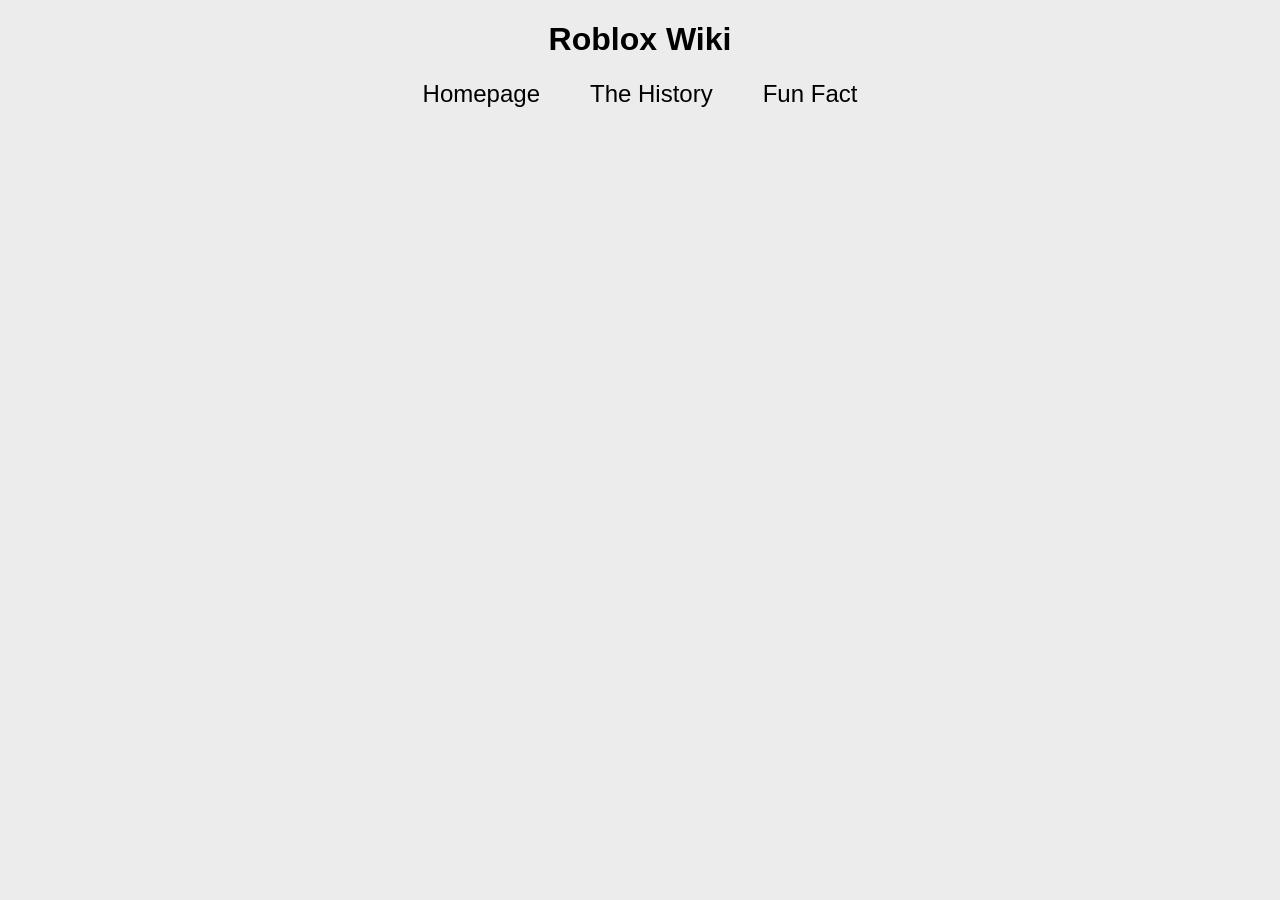
<file: index.html>
<!DOCTYPE html>
<html lang="en">

<head>
    <meta charset="UTF-8">
    <meta name="viewport" content="width=device-width, initial-scale=1.0">
    <title>Roblox Wiki</title>
    <link rel="stylesheet" href="style.css">
</head>


<body>
    <header>
        <h1>Roblox Wiki</h1>
    </header>
    <div class="links">
        <a href="home.html">Homepage</a>
        <a href="history.html">The History</a>
        <a href="Fun-fact.html">Fun Fact</a>      
    </div>

</body>

</html>
</file>
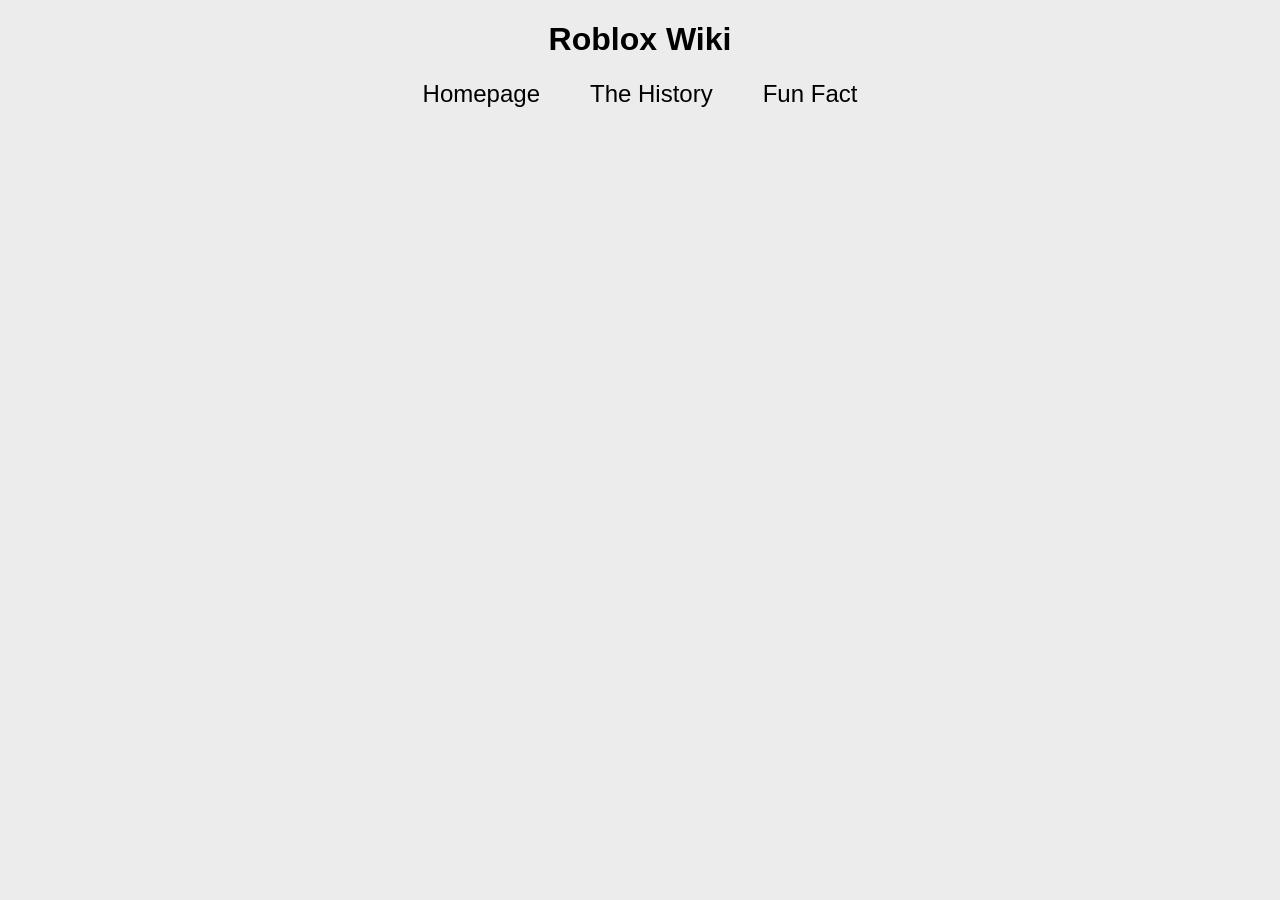
<file: Fun-fact.html>
<!DOCTYPE html>
<html lang="en">

<head>
    <meta charset="UTF-8">
    <meta name="viewport" content="width=device-width, initial-scale=1.0">
    <title>Fun Fact</title>
    <link rel="stylesheet" href="style.css">
</head>

<body>
    <header>
        <h1>Roblox Wiki</h1>
    </header>
    <div class="links">
        <a href="home.html">Homepage</a>
        <a href="history.html">The History</a>
        <a href="Fun-fact.html">Fun Fact</a>      
    </div>
</body>

</html>
</file>
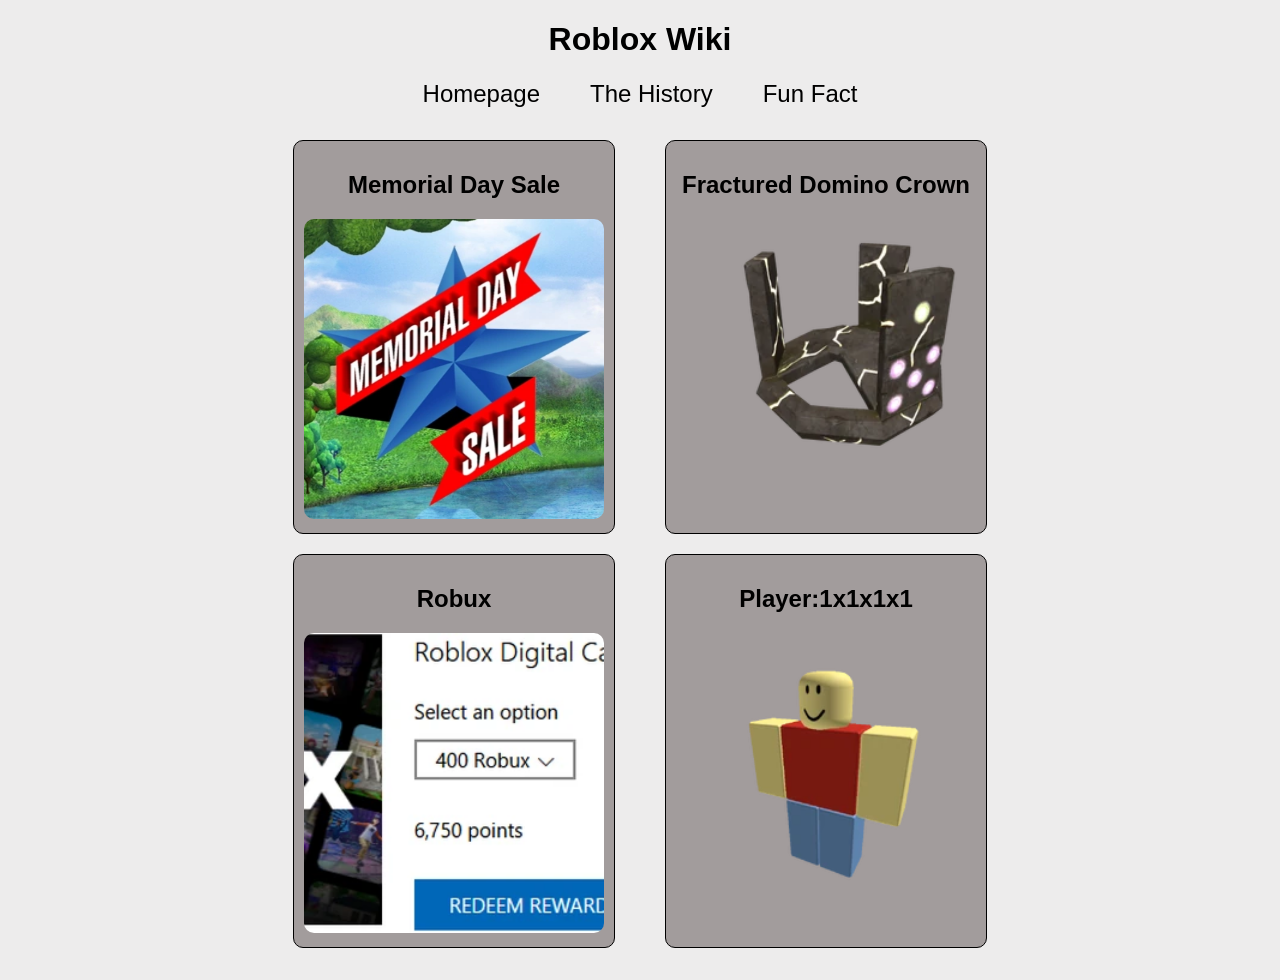
<file: home.html>
<!DOCTYPE html>
<html lang="en">

<head>
    <meta charset="UTF-8">
    <meta name="viewport" content="width=device-width, initial-scale=1.0">
    <title>Homepage</title>
    <link rel="stylesheet" href="style.css">
</head>

<body class="home-page">
    <header>
        <h1>Roblox Wiki</h1>
    </header>
    <div class="links">
        <a href="home.html">Homepage</a>
        <a href="history.html">The History</a>
        <a href="Fun-fact.html">Fun Fact</a>
    </div>
    <div class="cards-layout">
        <div class="column">
            <div class="card">
                <h2>Memorial Day Sale</h2>
                <img src="Memorial_Day_Sale.webp" alt="Memorial Day Sale">
            </div>
            <div class="card">
                <h2>Robux</h2>
                <img src="Inflation400.webp" alt="Robux">
            </div>

        </div>
        <div class="column">
            <div class="card">
                <h2>Fractured Domino Crown</h2>
                <img src="Fractured_Domino_Crown.webp" alt="Fractured Domino Crown">
            </div>
            <div class="card">
                <h2>Player:1x1x1x1</h2>
                <img src="Roblox_user_81619_2025.webp" alt="Player:1x1x1x1">
            </div>

        </div>

    </div>
</body>

</html>
</file>
<file: style.css>
.body {
  margin: auto;
  max-width: 1024px;
}
.links {
  display: flex;
  justify-content: center;
  gap: 50px;

  font-size: 24px;
  font-family: Arial, Helvetica, sans-serif;

  a {
    text-decoration: none;
    color: #000000;
  }


}

header {
  text-align: center;
  font-family: Arial, Helvetica, sans-serif;
}

.logo {
  display: flex;
  justify-content: center;
  margin-top: 20px;
}

body {
  background-color: rgb(237, 236, 236);
  font-family: Arial, Helvetica, sans-serif;
}

.cards-layout {
  display: flex;
  gap: 50px;
  justify-content: center;
  margin: 32px;

}

.column {
  display: flex;
  flex-direction: column;
  gap: 20px;
}

.card {
  background-color: rgb(162, 156, 156);

  img {
    height: 300px;
    width: 300px;
    border-radius: 10px;
    align-self: center;
  }
  border: 1px solid black;
  border-radius: 10px;
  padding: 10px
}
h2 {
  text-align: center;
}
</file>
